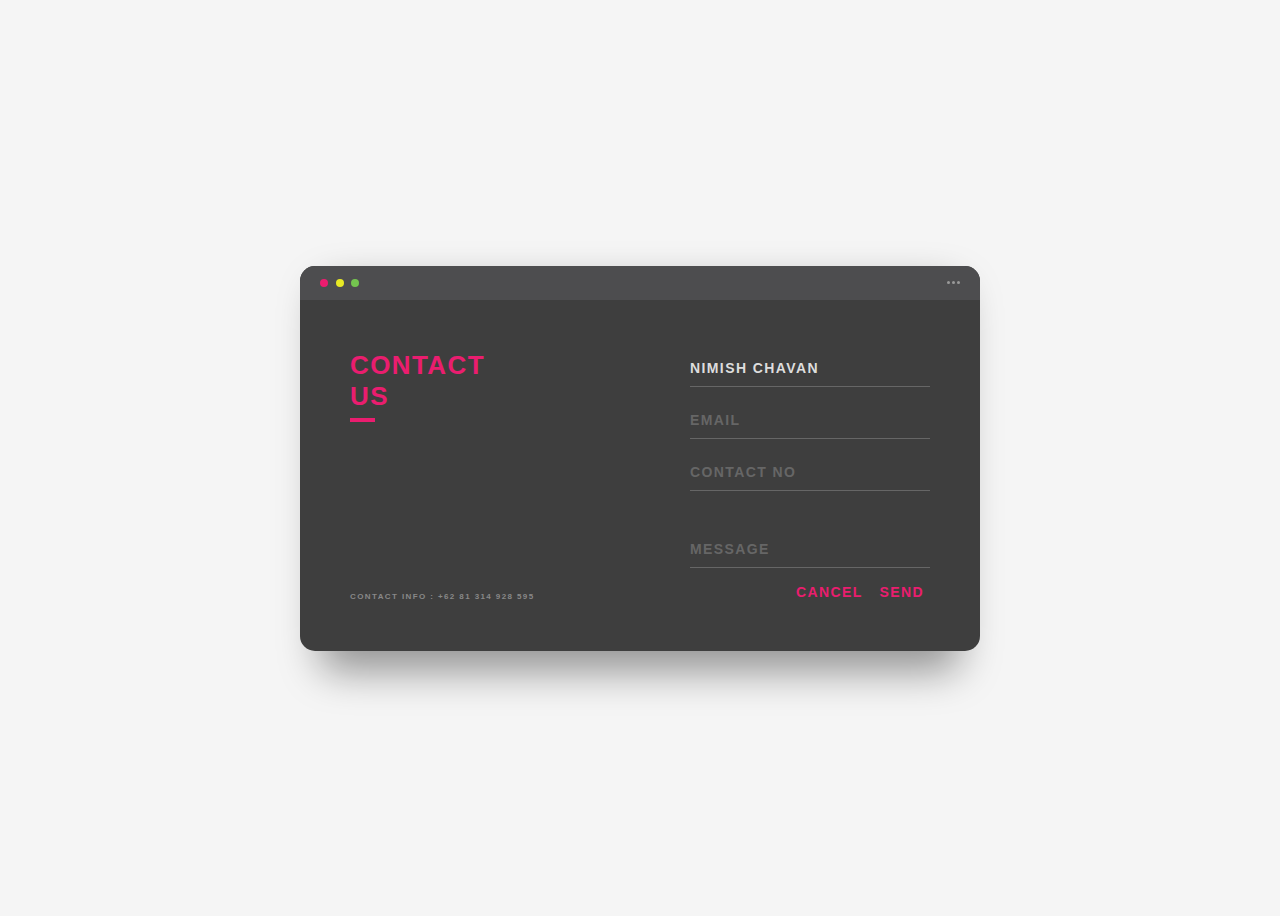
<file: contact.html>
<!DOCTYPE html>
<html lang="en">
  <head>
    <meta charset="UTF-8" />
    <meta http-equiv="X-UA-Compatible" content="IE=edge" />
    <meta name="viewport" content="width=device-width, initial-scale=1.0" />
    <title>Document</title>
    <link rel="stylesheet" href="contact.css" />
  </head>
  <body>
    <div class="background">
      <div class="container">
        <div class="screen">
          <div class="screen-header">
            <div class="screen-header-left">
              <div class="screen-header-button close"></div>
              <div class="screen-header-button maximize"></div>
              <div class="screen-header-button minimize"></div>
            </div>
            <div class="screen-header-right">
              <div class="screen-header-ellipsis"></div>
              <div class="screen-header-ellipsis"></div>
              <div class="screen-header-ellipsis"></div>
            </div>
          </div>
          <div class="screen-body">
            <div class="screen-body-item left">
              <div class="app-title">
                <span>CONTACT</span>
                <span>US</span>
              </div>
              <div class="app-contact">CONTACT INFO : +62 81 314 928 595</div>
            </div>
            <div class="screen-body-item">
              <div class="app-form">
                <div class="app-form-group">
                  <input
                    class="app-form-control"
                    placeholder="NAME"
                    value="Nimish Chavan"
                  />
                </div>
                <div class="app-form-group">
                  <input class="app-form-control" placeholder="EMAIL" />
                </div>
                <div class="app-form-group">
                  <input class="app-form-control" placeholder="CONTACT NO" />
                </div>
                <div class="app-form-group message">
                  <input class="app-form-control" placeholder="MESSAGE" />
                </div>
                <div class="app-form-group buttons">
                  <button class="app-form-button">CANCEL</button>
                  <button class="app-form-button">SEND</button>
                </div>
              </div>
            </div>
          </div>
        </div>
      </div>
    </div>
  </body>
</html>
</file>
<file: contact.css>
*,
*:before,
*:after {
  box-sizing: border-box;
  -webkit-font-smoothing: antialiased;
  -moz-osx-font-smoothing: grayscale;
}

body {
  background: whitesmoke;
  font-size: 12px;
}

body,
button,
input {
  font-family: "Montserrat", sans-serif;
  font-weight: 700;
  letter-spacing: 1.4px;
}

.background {
  display: flex;
  min-height: 100vh;
}

.container {
  flex: 0 1 700px;
  margin: auto;
  padding: 10px;
}

.screen {
  position: relative;
  background: #3e3e3e;
  border-radius: 15px;
}

.screen:after {
  content: "";
  display: block;
  position: absolute;
  top: 0;
  left: 20px;
  right: 20px;
  bottom: 0;
  border-radius: 15px;
  box-shadow: 0 20px 40px rgba(0, 0, 0, 0.4);
  z-index: -1;
}

.screen-header {
  display: flex;
  align-items: center;
  padding: 10px 20px;
  background: #4d4d4f;
  border-top-left-radius: 15px;
  border-top-right-radius: 15px;
}

.screen-header-left {
  margin-right: auto;
}

.screen-header-button {
  display: inline-block;
  width: 8px;
  height: 8px;
  margin-right: 3px;
  border-radius: 8px;
  background: white;
}

.screen-header-button.close {
  background: #ed1c6f;
}

.screen-header-button.maximize {
  background: #e8e925;
}

.screen-header-button.minimize {
  background: #74c54f;
}

.screen-header-right {
  display: flex;
}

.screen-header-ellipsis {
  width: 3px;
  height: 3px;
  margin-left: 2px;
  border-radius: 8px;
  background: #999;
}

.screen-body {
  display: flex;
}

.screen-body-item {
  flex: 1;
  padding: 50px;
}

.screen-body-item.left {
  display: flex;
  flex-direction: column;
}

.app-title {
  display: flex;
  flex-direction: column;
  position: relative;
  color: #ea1d6f;
  font-size: 26px;
}

.app-title:after {
  content: "";
  display: block;
  position: absolute;
  left: 0;
  bottom: -10px;
  width: 25px;
  height: 4px;
  background: #ea1d6f;
}

.app-contact {
  margin-top: auto;
  font-size: 8px;
  color: #888;
}

.app-form-group {
  margin-bottom: 15px;
}

.app-form-group.message {
  margin-top: 40px;
}

.app-form-group.buttons {
  margin-bottom: 0;
  text-align: right;
}

.app-form-control {
  width: 100%;
  padding: 10px 0;
  background: none;
  border: none;
  border-bottom: 1px solid #666;
  color: #ddd;
  font-size: 14px;
  text-transform: uppercase;
  outline: none;
  transition: border-color 0.2s;
}

.app-form-control::placeholder {
  color: #666;
}

.app-form-control:focus {
  border-bottom-color: #ddd;
}

.app-form-button {
  background: none;
  border: none;
  color: #ea1d6f;
  font-size: 14px;
  cursor: pointer;
  outline: none;
}

.app-form-button:hover {
  color: #b9134f;
}

.credits {
  display: flex;
  justify-content: center;
  align-items: center;
  margin-top: 20px;
  color: #ffa4bd;
  font-family: "Roboto Condensed", sans-serif;
  font-size: 16px;
  font-weight: normal;
}

.credits-link {
  display: flex;
  align-items: center;
  color: #fff;
  font-weight: bold;
  text-decoration: none;
}

.dribbble {
  width: 20px;
  height: 20px;
  margin: 0 5px;
}

@media screen and (max-width: 520px) {
  .screen-body {
    flex-direction: column;
  }

  .screen-body-item.left {
    margin-bottom: 30px;
  }

  .app-title {
    flex-direction: row;
  }

  .app-title span {
    margin-right: 12px;
  }

  .app-title:after {
    display: none;
  }
}

@media screen and (max-width: 600px) {
  .screen-body {
    padding: 40px;
  }

  .screen-body-item {
    padding: 0;
  }
}
</file>
